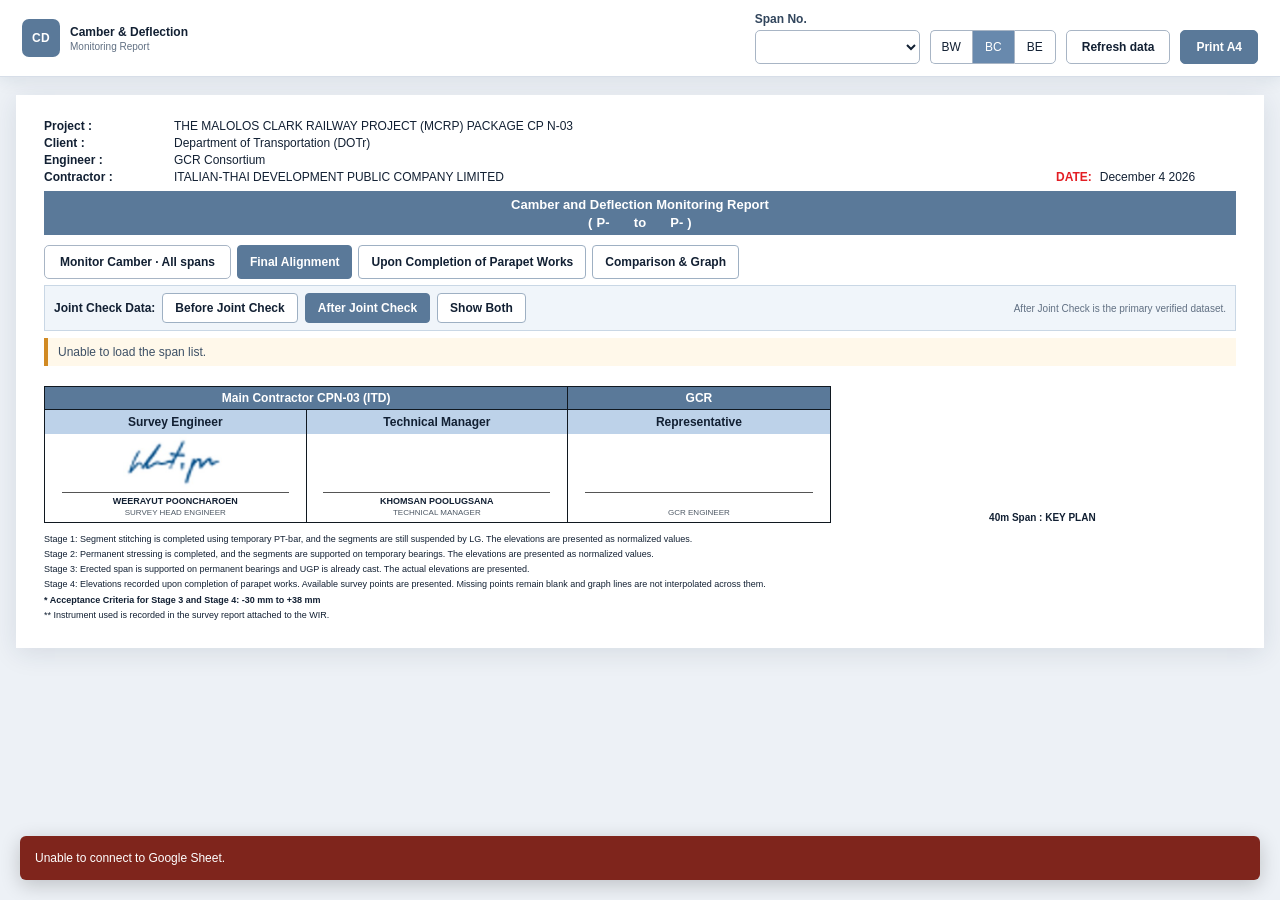
<file: index.html>
<!doctype html>
<html lang="en">
<head>
  <meta charset="utf-8">
  <meta name="viewport" content="width=device-width,initial-scale=1">
  <meta name="description" content="Camber and Deflection Monitoring Report">
  <title>Camber and Deflection Monitoring Report</title>
  <link rel="stylesheet" href="./styles.css?v=20261031-signature">
</head>
<body>
  <div class="toolbar no-print">
    <div class="toolbar__brand">
      <span class="brand-mark">CD</span>
      <div><strong>Camber &amp; Deflection</strong><small>Monitoring Report</small></div>
    </div>
    <div class="controls">
      <label>Span No.
        <select id="spanSelect" aria-label="Span number"></select>
      </label>
      <fieldset class="point-toggle" aria-label="Survey line">
        <legend>Point</legend>
        <button type="button" data-point="BW">BW</button>
        <button type="button" data-point="BC" class="active">BC</button>
        <button type="button" data-point="BE">BE</button>
      </fieldset>
      <button id="refreshBtn" class="button secondary" type="button">Refresh data</button>
      <button id="printBtn" class="button primary" type="button">Print A4</button>
    </div>
  </div>

  <main id="report" class="report" aria-live="polite">
    <section class="report-head">
      <div class="project-lines">
        <div><b>Project :</b><span>THE MALOLOS CLARK RAILWAY PROJECT (MCRP) PACKAGE CP N-03</span></div>
        <div><b>Client :</b><span>Department of Transportation (DOTr)</span></div>
        <div><b>Engineer :</b><span>GCR Consortium</span></div>
        <div><b>Contractor :</b><span>ITALIAN-THAI DEVELOPMENT PUBLIC COMPANY LIMITED</span></div>
      </div>
      <div class="report-date"><b>DATE:</b><span id="dateField"></span></div>
    </section>

    <section class="title-band">
      <strong>Camber and Deflection Monitoring Report</strong>
      <div class="span-title">( <span id="pierFrom">P-</span> <em>to</em> <span id="pierTo">P-</span> )</div>
    </section>

    <nav class="report-tabs no-print" aria-label="Report page">
      <a class="button secondary" href="./monitor.html">Monitor Camber · All spans</a>
      <button type="button" class="active" data-view="final">Final Alignment</button>
      <button type="button" data-view="upon">Upon Completion of Parapet Works</button>
      <button type="button" data-view="comparison">Comparison &amp; Graph</button>
    </nav>

    <section class="revision-bar no-print" aria-label="Joint check revision">
      <b>Joint Check Data:</b>
      <button type="button" data-revision="before">Before Joint Check</button>
      <button type="button" class="active" data-revision="after">After Joint Check</button>
      <button type="button" data-revision="both">Show Both</button>
      <span id="revisionNote">After Joint Check is the primary verified dataset.</span>
    </section>

    <div id="status" class="status loading">Loading live data from Google Sheet...</div>
    <div id="tables"></div>

    <section id="chartSection" class="chart-section hidden">
      <div class="chart-heading">
        <div><strong>Stage Comparison</strong><small>Normalized to the chord line of each dataset · unit: mm</small></div>
        <div id="legend" class="legend"></div>
      </div>
      <svg id="chart" viewBox="0 0 1000 330" role="img" aria-label="Final Alignment and Upon Completion joint check comparison"></svg>
    </section>

    <section class="signatures">
      <div class="signature-box">
        <div class="signature-head"><b>Main Contractor CPN-03 (ITD)</b><b>GCR</b></div>
        <div class="signature-roles"><b>Survey Engineer</b><b>Technical Manager</b><b>Representative</b></div>
        <div class="signature-cells">
          <div><span class="sign-space sign-space--signed"><img class="surveyor-signature" src="./assets/weerayut-signature.jpg" alt="Signature of Weerayut Pooncharoen"></span><strong>WEERAYUT POONCHAROEN</strong><small>SURVEY HEAD ENGINEER</small></div>
          <div><span class="sign-space"></span><strong>KHOMSAN POOLUGSANA</strong><small>TECHNICAL MANAGER</small></div>
          <div><span class="sign-space"></span><strong>&nbsp;</strong><small>GCR ENGINEER</small></div>
        </div>
      </div>
      <div class="key-plan">
        <div class="mini-bridge" id="miniBridge" aria-label="Span joint schematic"></div>
        <div class="key-plan__caption">40m Span : KEY PLAN</div>
      </div>
    </section>

    <section class="notes">
      <p data-stressing-note>Stage 1: Segment stitching is completed using temporary PT-bar, and the segments are still suspended by LG. The elevations are presented as normalized values.</p>
      <p data-stressing-note>Stage 2: Permanent stressing is completed, and the segments are supported on temporary bearings. The elevations are presented as normalized values.</p>
      <p id="stage3Note">Stage 3: Erected span is supported on permanent bearings and UGP is already cast. The actual elevations are presented.</p>
      <p>Stage 4: Elevations recorded upon completion of parapet works. Available survey points are presented. Missing points remain blank and graph lines are not interpolated across them.</p>
      <p><b>* Acceptance Criteria for Stage 3 and Stage 4: -30 mm to +38 mm</b></p>
      <p>** Instrument used is recorded in the survey report attached to the WIR.</p>
    </section>

  </main>

  <div id="errorPanel" class="error-panel hidden no-print"></div>
  <script src="./app.js?v=20261107-1"></script>
</body>
</html>
</file>
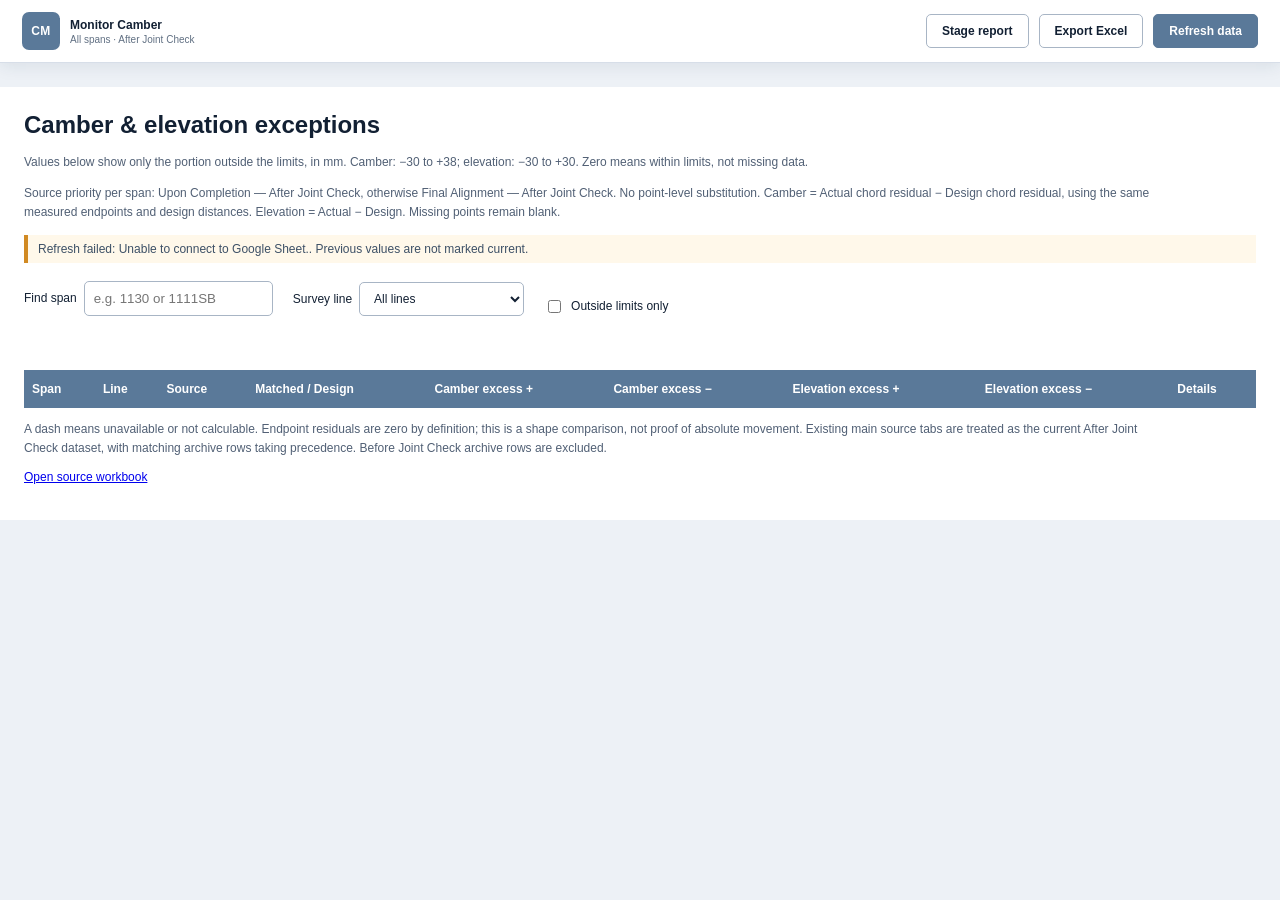
<file: monitor.html>
<!doctype html>
<html lang="en"><head><meta charset="utf-8"><meta name="viewport" content="width=device-width,initial-scale=1"><title>Monitor Camber — All Spans</title><link rel="stylesheet" href="./styles.css?v=20261029-7"><link rel="stylesheet" href="./monitor.css?v=20261028-2"></head>
<body data-monitor><header class="toolbar"><div class="toolbar__brand"><span class="brand-mark">CM</span><div><strong>Monitor Camber</strong><small>All spans · After Joint Check</small></div></div><div class="controls"><a class="button" href="./index.html">Stage report</a><button class="button secondary" id="monitorExport" disabled>Export Excel</button><button class="button primary" id="monitorRefresh">Refresh data</button></div></header>
<main class="monitor"><h1>Camber &amp; elevation exceptions</h1><p class="method">Values below show only the portion outside the limits, in mm. Camber: −30 to +38; elevation: −30 to +30. Zero means within limits, not missing data.</p>
<p class="method"><span class="screen-only-label">Source priority per span: Upon Completion — After Joint Check, otherwise Final Alignment — After Joint Check.</span><span class="print-only-label">Source priority per span: current Upon Completion data, otherwise current Final Alignment data.</span> No point-level substitution. Camber = Actual chord residual − Design chord residual, using the same measured endpoints and design distances. Elevation = Actual − Design. Missing points remain blank.</p>
<div id="monitorStatus" class="status loading">Loading source data…</div><div class="monitor-controls"><label>Find span <input id="monitorSearch" placeholder="e.g. 1130 or 1111SB"></label><label>Survey line <select id="monitorLine"><option value="">All lines</option><option>BW</option><option>BC</option><option>BE</option></select></label><label><input id="onlyExceptions" type="checkbox"> Outside limits only</label></div>
<div id="monitorSummary" class="monitor-summary"></div><p id="exportStatus" role="status"></p><div class="grid-wrap"><table class="monitor-table"><thead><tr><th>Span</th><th>Line</th><th>Source</th><th>Matched / Design</th><th>Camber excess +</th><th>Camber excess −</th><th>Elevation excess +</th><th>Elevation excess −</th><th>Details</th></tr></thead><tbody id="monitorRows"></tbody></table></div>
<p class="method">A dash means unavailable or not calculable. Endpoint residuals are zero by definition; this is a shape comparison, not proof of absolute movement. <span class="screen-only-label">Existing main source tabs are treated as the current After Joint Check dataset, with matching archive rows taking precedence. Before Joint Check archive rows are excluded.</span><span class="print-only-label">Current verified archive rows take precedence over main source tabs. Original archive revisions are excluded.</span></p>
<p><a href="https://docs.google.com/spreadsheets/d/1V4wHyGdhULg2g4vWgg0HlspuscWNcq-lHuJIrdTF5_g/edit" target="_blank" rel="noopener">Open source workbook</a></p></main>
<script src="./app.js?v=20261107-1"></script><script src="./excel-export.js?v=20261105-2"></script><script src="./monitor.js?v=20261105-2"></script></body></html>
</file>
<file: styles.css>
:root{
  --navy:#5a7999;--navy-2:#6889ad;--blue:#bdd2e9;--pale:#e8f0f8;
  --ink:#122033;--line:#101820;--paper:#fff;--muted:#617083;
  --warn:#c94b31;--ok:#2f7654;--bg:#edf1f6;
}
*{box-sizing:border-box}
html{background:var(--bg)}
body{margin:0;color:var(--ink);font-family:Arial,Helvetica,sans-serif;font-size:12px}
.toolbar{position:sticky;top:0;z-index:20;display:flex;align-items:center;justify-content:space-between;gap:24px;padding:12px 22px;background:#fff;border-bottom:1px solid #d7dee8;box-shadow:0 3px 16px #15304d18}
.toolbar__brand{display:flex;align-items:center;gap:10px;min-width:205px}.toolbar__brand small{display:block;color:var(--muted);margin-top:2px}
.brand-mark{display:grid;place-items:center;width:38px;height:38px;border-radius:7px;background:var(--navy);color:white;font-weight:800;letter-spacing:.4px}
.controls{display:flex;align-items:end;gap:10px;flex-wrap:wrap}.controls label{display:grid;gap:4px;font-weight:700;color:#31455c}
select,.button,.point-toggle button{height:34px;border:1px solid #a8b5c5;border-radius:5px;background:white;color:var(--ink);font:inherit}
select{min-width:165px;padding:0 28px 0 10px}.button{display:inline-flex;align-items:center;justify-content:center;vertical-align:middle;padding:0 15px;font-weight:700;line-height:normal;text-decoration:none;white-space:nowrap;cursor:pointer}.button:focus-visible{outline:2px solid var(--navy);outline-offset:2px}.button.primary{background:var(--navy);border-color:var(--navy);color:#fff}.button.secondary:hover,a.button:hover,.point-toggle button:hover{background:#edf4fc}
.point-toggle{display:flex;height:34px;padding:0;margin:0;border:0}.point-toggle legend{position:absolute;width:1px;height:1px;overflow:hidden}.point-toggle button{width:42px;border-radius:0;border-right:0;cursor:pointer}.point-toggle button:first-of-type{border-radius:5px 0 0 5px}.point-toggle button:last-of-type{border-radius:0 5px 5px 0;border-right:1px solid #a8b5c5}.point-toggle button.active{background:var(--navy-2);color:white}
.report{width:min(1380px,calc(100% - 32px));margin:18px auto 36px;padding:24px 28px;background:var(--paper);box-shadow:0 5px 25px #1d31461c}
.report-head{display:flex;justify-content:space-between;gap:20px;margin-bottom:7px}.project-lines{display:grid;gap:3px;min-width:660px}.project-lines>div{display:grid;grid-template-columns:130px 1fr}.report-date{align-self:end;min-width:180px;color:#e31e24}.report-date span{color:var(--ink);margin-left:8px}
.title-band{background:var(--navy);color:white;text-align:center;padding:6px 10px 5px;font-size:13px}.span-title{margin-top:3px;font-weight:700;letter-spacing:.2px}.span-title em{font-style:normal;margin:0 20px}
.report-tabs{display:flex;gap:6px;margin:10px 0 6px}.report-tabs button,.revision-bar button{border:1px solid #9eb0c3;background:#fff;color:var(--ink);border-radius:4px;padding:7px 12px;font:inherit;font-weight:700;cursor:pointer}.report-tabs button.active,.revision-bar button.active{background:var(--navy);border-color:var(--navy);color:#fff}.revision-bar{display:flex;align-items:center;gap:7px;flex-wrap:wrap;padding:7px 9px;background:#f0f5fa;border:1px solid #c9d7e5}.revision-bar span{margin-left:auto;color:var(--muted);font-size:10px}.dataset-badge{display:inline-block;margin-left:8px;padding:2px 6px;border-radius:10px;background:#e7eef6;color:#2d4b6b;font-size:9px}.dataset-badge.pending{background:#fff0cf;color:#8a5000}
.status{padding:7px 10px;margin:7px 0;border-left:4px solid var(--blue);background:#f4f8fc;color:#3d5066}.status.loading{animation:pulse 1.3s infinite}.status.ok{border-color:var(--ok);background:#f1f8f4}.status.warning{border-color:#d18a23;background:#fff8ea}
@keyframes pulse{50%{opacity:.55}}
.stage{margin-top:8px}.stage-title{display:grid;grid-template-columns:minmax(0,1fr) auto auto;align-items:center;gap:14px;background:var(--navy);color:white;min-height:26px;padding:4px 8px;font-weight:700}.stage-title .unit{font-weight:400;font-style:italic;text-align:right;white-space:nowrap}.wir{color:#ffb45f;text-align:right;white-space:nowrap}.wir b{color:#ffd8ae;margin-right:8px}
.grid-wrap{overflow-x:auto}.data-grid{width:100%;min-width:1050px;border-collapse:collapse;table-layout:fixed;font-size:10px}.data-grid th,.data-grid td{border:1px solid var(--line);padding:3px 2px;text-align:center;vertical-align:middle;height:22px}.data-grid th:first-child,.data-grid td:first-child{width:154px;text-align:left;padding-left:7px;font-weight:700}.data-grid tr.meta th,.data-grid tr.meta td{background:var(--blue);color:#0e253e;font-weight:700}.data-grid tr.data td{background:#fff}.data-grid tr.diff td{background:#f8fbff}.data-grid tr.remark td{background:var(--blue);font-size:9px}.data-grid td.missing{color:#8c98a7;background:#f1f3f6}.data-grid td.bad{background:#ffe2dc;color:#9b2412;font-weight:700}.data-grid td.good{color:#244e3c}.data-grid td.over{background:#fff0cf;color:#8a5000;font-weight:700}
.signatures{display:flex;align-items:end;justify-content:space-between;gap:18px;margin:20px 0 10px;break-inside:avoid;page-break-inside:avoid}.signature-box{flex:0 0 66%;border:1px solid var(--line);break-inside:avoid;page-break-inside:avoid}.signature-head,.signature-roles,.signature-cells{display:grid;grid-template-columns:1fr 1fr 1fr}.signature-head{background:var(--navy);color:#fff;text-align:center}.signature-head b{padding:4px}.signature-head b:first-child{grid-column:span 2;border-right:1px solid var(--line)}.signature-roles b{background:var(--blue);border-right:1px solid var(--line);border-top:1px solid var(--line);padding:5px;text-align:center}.signature-cells>div{min-width:0;height:88px;border-right:1px solid var(--line);display:flex;flex-direction:column;align-items:center;padding:0 7px 5px;text-align:center}.signature-cells>div:last-child,.signature-roles b:last-child{border-right:0}.sign-space{display:block;flex:1;width:92%;border-bottom:1px solid #555;margin-bottom:3px}.signature-cells strong{width:100%;font-size:9px;white-space:nowrap}.signature-cells small{font-size:8px;color:#4e5965;margin-top:2px}.key-plan{flex:1;min-width:0}.mini-bridge{min-width:0;padding:0 2px}.mini-bridge svg{display:block;width:100%;height:auto;max-height:102px;overflow:visible}.key-plan__caption{text-align:center;font-size:10px;font-weight:700;line-height:1.1;margin-top:2px}.schematic-edge{stroke:#252b33;stroke-width:1.5}.schematic-line{stroke:#8d5555;stroke-width:1}.survey-dot{fill:#b21669;stroke:#55113b;stroke-width:1.2}.joint-label{fill:#233852;font-size:9px;font-weight:700}.point-label{fill:#34414f;font-size:7px;font-weight:700}
.notes{font-size:9px;line-height:1.35}.notes p{margin:3px 0}
.chart-section{margin-top:10px;border:1px solid #9daabc;padding:12px;break-inside:avoid}.chart-heading{display:flex;justify-content:space-between;gap:16px;align-items:start}.chart-heading small{display:block;color:var(--muted);margin-top:3px}.legend{display:flex;gap:12px;flex-wrap:wrap;justify-content:flex-end}.legend span{display:flex;align-items:center;gap:5px;font-size:10px}.legend i{display:block;width:22px;border-top:3px solid}.legend i.dashed{border-top-style:dashed}
#chart{display:block;width:100%;height:auto;margin-top:8px;background:#fff}.axis{stroke:#445366;stroke-width:1}.gridline{stroke:#dce2ea;stroke-width:1}.axis-text{fill:#506074;font-size:11px}.series-line{fill:none;stroke-width:3;stroke-linejoin:round;stroke-linecap:round}.series-dot{stroke:white;stroke-width:1.4}
.error-panel{position:fixed;left:20px;right:20px;bottom:20px;padding:15px;background:#7f251c;color:white;border-radius:6px;z-index:30;box-shadow:0 5px 20px #0003}.hidden{display:none}
@media(max-width:900px){.toolbar{align-items:flex-start;flex-direction:column}.controls{width:100%}.report{width:100%;margin:0;padding:15px}.report-head{flex-direction:column}.project-lines{min-width:0}.project-lines>div{grid-template-columns:95px 1fr}.signatures{flex-direction:column;align-items:stretch}.signature-box{width:100%;flex-basis:auto}.key-plan,.mini-bridge{min-width:0}}
.print-only-label{display:none}
.sign-space--signed{position:relative;min-height:0}
.surveyor-signature{position:absolute;inset:0;margin:auto;display:block;width:90%;height:100%;object-fit:contain}
@page{size:A4 landscape;margin:7mm}
@media print{
  .screen-only-label{display:none!important}.print-only-label{display:inline!important}
  *{-webkit-print-color-adjust:exact!important;print-color-adjust:exact!important}
  html,body{background:white}.no-print,.status{display:none!important}.report{width:100%;margin:0;padding:0;box-shadow:none;font-size:7pt}.report-head{margin-bottom:2px}.project-lines{gap:0}.project-lines>div{grid-template-columns:28mm 1fr}.title-band{padding:2px;font-size:7.6pt}.stage{margin-top:2px;break-inside:avoid}.stage-title{min-height:13px;padding:1px 4px;font-size:6.7pt}.grid-wrap{overflow:visible}.data-grid{min-width:0;font-size:5.5pt}.data-grid th,.data-grid td{height:9px;padding:0 1px;line-height:1.05}.data-grid th:first-child,.data-grid td:first-child{width:33mm;padding-left:2px}.chart-section{margin-top:3mm;padding:2mm}.chart-heading{font-size:6pt}.legend span{font-size:5pt}.signatures{flex-direction:row!important;align-items:flex-end!important;margin:5px 0 3px;gap:3mm}.signature-box{flex:0 0 160mm!important;width:160mm}.signature-head b,.signature-roles b{padding:1px}.signature-cells>div{height:15mm;padding:0 2mm 1mm}.sign-space{margin-bottom:1px}.signature-cells strong{font-size:5.4pt}.signature-cells small{font-size:4.8pt;margin-top:1px}.key-plan,.mini-bridge{min-width:0}.mini-bridge svg{max-height:23mm}.key-plan__caption{font-size:5.5pt;margin-top:.5mm}.notes{font-size:5.1pt;line-height:1.18}.notes p{margin:.5px}
  .title-band,.stage-title,.signature-head{background:#5a7999!important;color:#fff!important}
  .data-grid{font-size:6pt}
  .data-grid th,.data-grid td{height:12px;padding:.6px 1px;line-height:1.2}
  .data-grid tr.meta th,.data-grid tr.meta td,.data-grid tr.remark td,.signature-roles b{background:#bdd2e9!important;color:#0e253e!important}
  .data-grid td.bad{background:#ffe2dc!important;color:#9b2412!important}
  .data-grid td.over{background:#fff0cf!important;color:#8a5000!important}
}
</file>
<file: monitor.css>
.monitor{max-width:1500px;margin:24px auto;padding:24px;background:white}.monitor h1{font-size:24px;margin:0 0 14px}.method{max-width:1150px;color:#516075;line-height:1.6}.monitor-controls{display:flex;gap:20px;align-items:end;flex-wrap:wrap;margin:18px 0}.monitor-controls label{display:flex;gap:7px;align-items:center}.monitor-controls input:not([type=checkbox]){padding:9px;border:1px solid #a8b5c5;border-radius:5px}.monitor-summary{padding:12px 0;font-weight:bold}.monitor-table{border-collapse:collapse;width:100%;min-width:1050px;font-size:12px}.monitor-table th{background:var(--navy);color:white;text-align:left;padding:12px 8px;position:static}.monitor-table td{border-bottom:1px solid #dce4ee;padding:11px 8px;vertical-align:top}.monitor-table tr:nth-child(6n+1),.monitor-table tr:nth-child(6n+2),.monitor-table tr:nth-child(6n+3){background:#f3f7fb}.monitor-table .excess{color:#a13220;font-weight:bold}.monitor-table .within{color:#35704c}.monitor-table small{display:block;color:#64748b;margin-top:4px}.monitor-table details{max-width:440px}.monitor-table summary{cursor:pointer;color:#31577f}.joint-detail{border-collapse:collapse;min-width:410px;margin-top:10px}.joint-detail th{position:static;background:#dce7f3;color:#20354c;font-size:10px;padding:5px}.joint-detail td{padding:5px;font-size:10px}.monitor .error{color:#a13220}@media(max-width:700px){.monitor{margin:10px;padding:16px}.toolbar{flex-wrap:wrap}.monitor h1{font-size:21px}}@media print{.toolbar,.monitor-controls{display:none}.monitor{margin:0;padding:0}.monitor-table th{position:static}details{display:none}}
</file>
